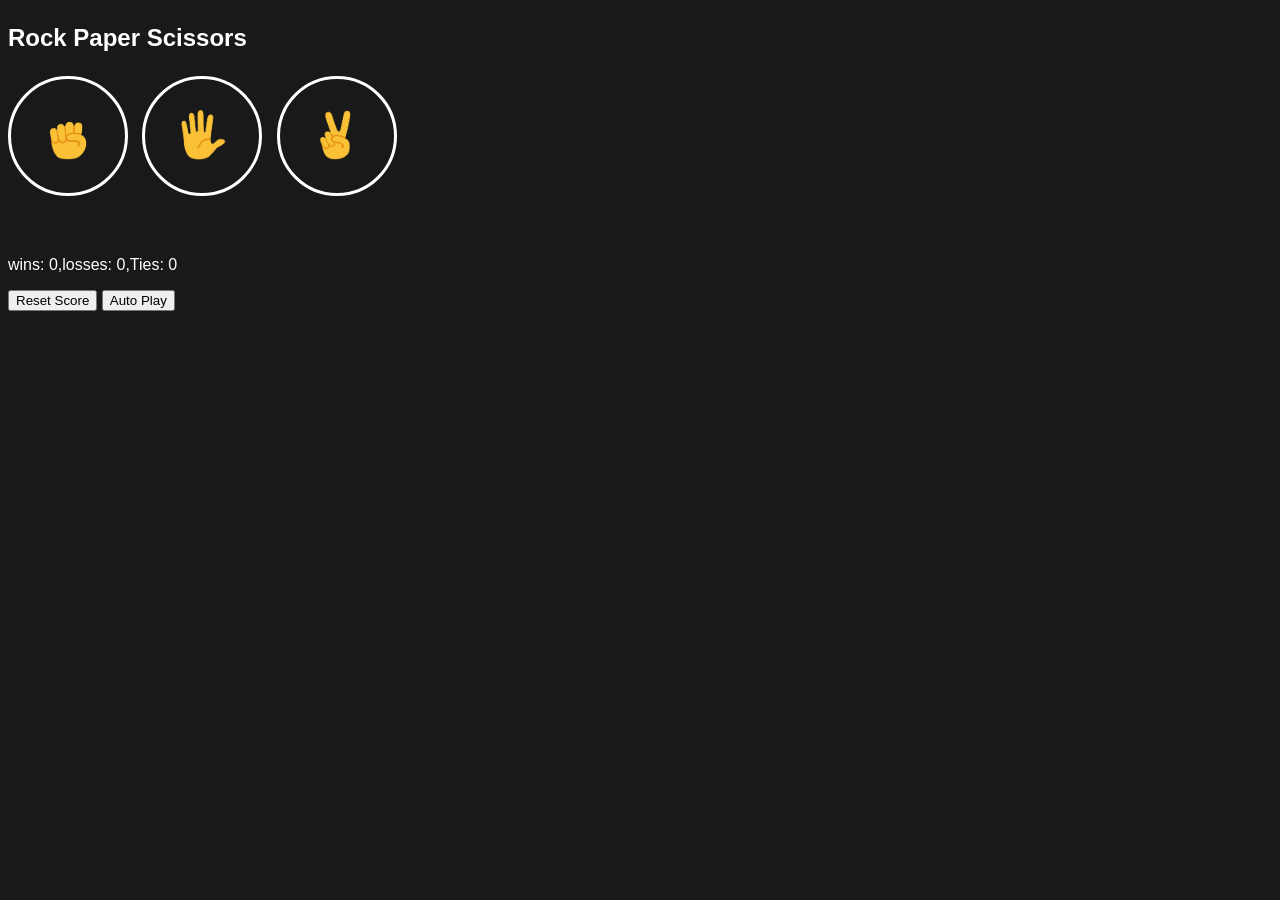
<file: index.html>
<!DOCTYPE html>
<html>
  <head>
    <title>rock_paper_scissors-prac</title>
    <link rel="stylesheet" href="12-rock-paper-scissors.css">
  </head>
  <body>
<p class="title">Rock Paper Scissors</p>

<button class="move-button  js-rock-button";>
<img src="images/rock-emoji.png" class="move-icon">
</button>

<button class="move-button js-paper-button";>
<img src="images/paper-emoji.png" class="move-icon">
</button>

<button  class="move-button js-scissors-button";>
<img src="images/scissors-emoji.png" class="move-icon">
</button>

<p class="js-result  result"></p>
<P class="js-moves"></P>
<p class="js-score score"></p>

<button  onclick="
score.wins = 0,
score.losses = 0,
score.ties = 0 
localStorage.removeItem('score');
updateScoreElement();
"
class="reset-score-button"
>Reset Score</button>

<button class="auto-play-button js-auto-play-button">Auto Play
</button>

<script src="12-rock-paper-scissors.js"></script>

 </body>
</html>
</file>
<file: 12-rock-paper-scissors.css>
body{
        background-color: rgb(25, 25, 25);
        color: white;
        font-family: Arial;
      }
      .title{
        font-size: x-large;
        font-weight: bold;
      }
      .move-icon{
        height: 50px;
      }
      .move-button{
        background-color: transparent;
        border: 3px solid white;
        width: 120px;
        height: 120px;
        border-radius: 200px;
        margin-right: 10px;
        cursor: pointer;
      }
      .result{
        font-size: 25px;
        font-weight: bold;
        margin-top: 50px;
      }
      .score{
        margin-top: 60px;
      }
      .auto-play-button
      .reset-score-button{
        background-color: white;
        border: none;
        font-size: 15px;
        padding: 8px 15px;
        cursor: pointer;
      }
</file>
